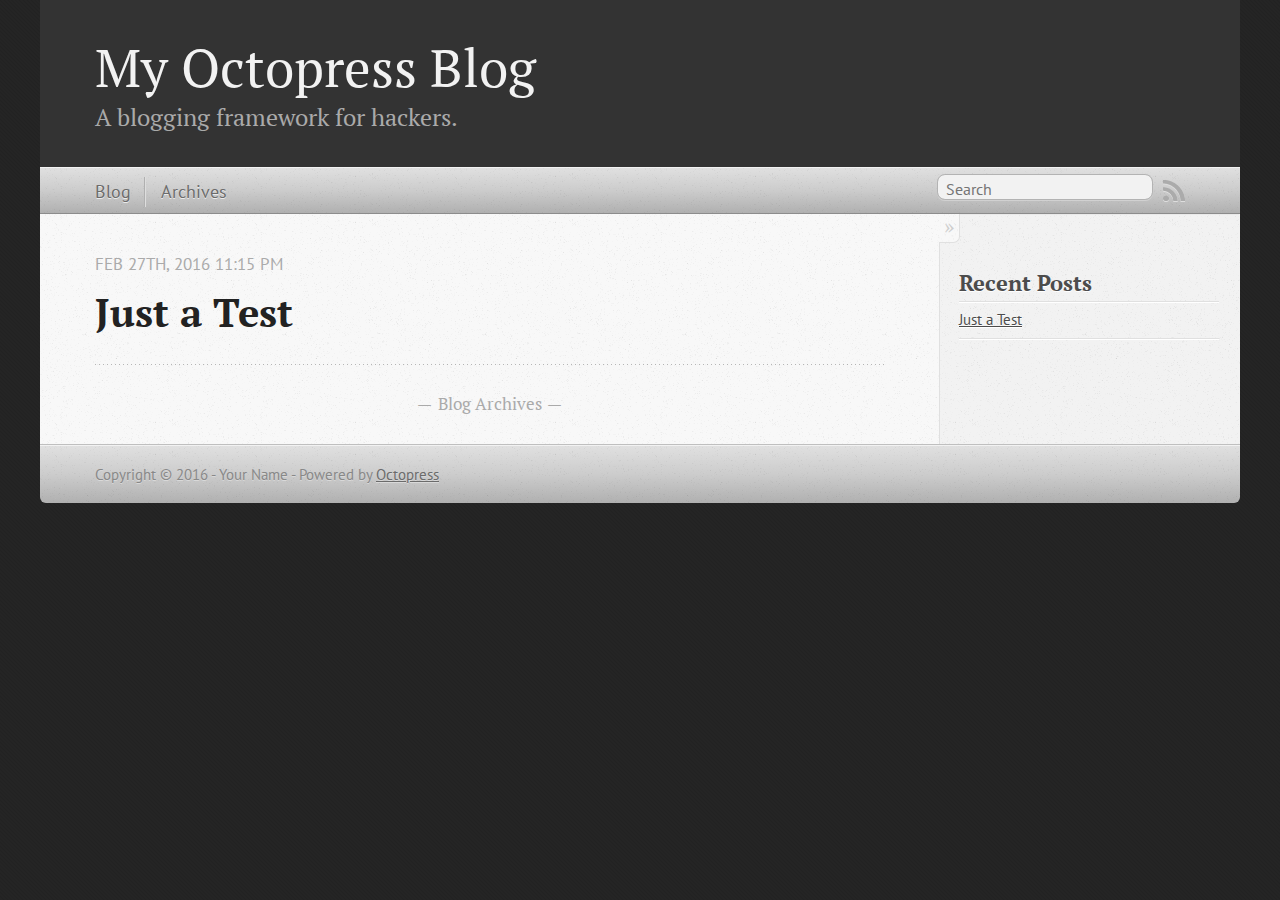
<file: index.html>
<!DOCTYPE html>
<!--[if IEMobile 7 ]><html class="no-js iem7"><![endif]-->
<!--[if lt IE 9]><html class="no-js lte-ie8"><![endif]-->
<!--[if (gt IE 8)|(gt IEMobile 7)|!(IEMobile)|!(IE)]><!--><html class="no-js" lang="en"><!--<![endif]-->
<head>
  <meta charset="utf-8">
  <title>My Octopress Blog</title>
  <meta name="author" content="Your Name">

  
  <meta name="description" content="
">
  

  <!-- http://t.co/dKP3o1e -->
  <meta name="HandheldFriendly" content="True">
  <meta name="MobileOptimized" content="320">
  <meta name="viewport" content="width=device-width, initial-scale=1">

  
  <link rel="canonical" href="http://404ghost99.github.io/">
  <link href="/favicon.png" rel="icon">
  <link href="/stylesheets/screen.css" media="screen, projection" rel="stylesheet" type="text/css">
  <link href="/atom.xml" rel="alternate" title="My Octopress Blog" type="application/atom+xml">
  <script src="/javascripts/modernizr-2.0.js"></script>
  <script src="//ajax.googleapis.com/ajax/libs/jquery/1.9.1/jquery.min.js"></script>
  <script>!window.jQuery && document.write(unescape('%3Cscript src="/javascripts/libs/jquery.min.js"%3E%3C/script%3E'))</script>
  <script src="/javascripts/octopress.js" type="text/javascript"></script>
  <!--Fonts from Google"s Web font directory at http://google.com/webfonts -->
<link href="//fonts.googleapis.com/css?family=PT+Serif:regular,italic,bold,bolditalic" rel="stylesheet" type="text/css">
<link href="//fonts.googleapis.com/css?family=PT+Sans:regular,italic,bold,bolditalic" rel="stylesheet" type="text/css">

  

</head>

<body   >
  <header role="banner"><hgroup>
  <h1><a href="/">My Octopress Blog</a></h1>
  
    <h2>A blogging framework for hackers.</h2>
  
</hgroup>

</header>
  <nav role="navigation"><ul class="subscription" data-subscription="rss">
  <li><a href="/atom.xml" rel="subscribe-rss" title="subscribe via RSS">RSS</a></li>
  
</ul>
  
<form action="https://www.google.com/search" method="get">
  <fieldset role="search">
    <input type="hidden" name="sitesearch" value="404ghost99.github.io">
    <input class="search" type="text" name="q" results="0" placeholder="Search"/>
  </fieldset>
</form>
  
<ul class="main-navigation">
  <li><a href="/">Blog</a></li>
  <li><a href="/blog/archives">Archives</a></li>
</ul>

</nav>
  <div id="main">
    <div id="content">
      <div class="blog-index">
  
  
  
    <article>
      
  <header>
    
      <h1 class="entry-title"><a href="/blog/2016/02/27/just-a-test/">Just a Test</a></h1>
    
    
      <p class="meta">
        




<time class='entry-date' datetime='2016-02-27T23:15:20+07:00'><span class='date'><span class='date-month'>Feb</span> <span class='date-day'>27</span><span class='date-suffix'>th</span>, <span class='date-year'>2016</span></span> <span class='time'>11:15 pm</span></time>
        
      </p>
    
  </header>


  <div class="entry-content">
</div>
  
  


    </article>
  
  <div class="pagination">
    
    <a href="/blog/archives">Blog Archives</a>
    
  </div>
</div>
<aside class="sidebar">
  
    <section>
  <h1>Recent Posts</h1>
  <ul id="recent_posts">
    
      <li class="post">
        <a href="/blog/2016/02/27/just-a-test/">Just a Test</a>
      </li>
    
  </ul>
</section>





  
</aside>

    </div>
  </div>
  <footer role="contentinfo"><p>
  Copyright &copy; 2016 - Your Name -
  <span class="credit">Powered by <a href="http://octopress.org">Octopress</a></span>
</p>

</footer>
  







  <script type="text/javascript">
    (function(){
      var twitterWidgets = document.createElement('script');
      twitterWidgets.type = 'text/javascript';
      twitterWidgets.async = true;
      twitterWidgets.src = '//platform.twitter.com/widgets.js';
      document.getElementsByTagName('head')[0].appendChild(twitterWidgets);
    })();
  </script>





</body>
</html>
</file>
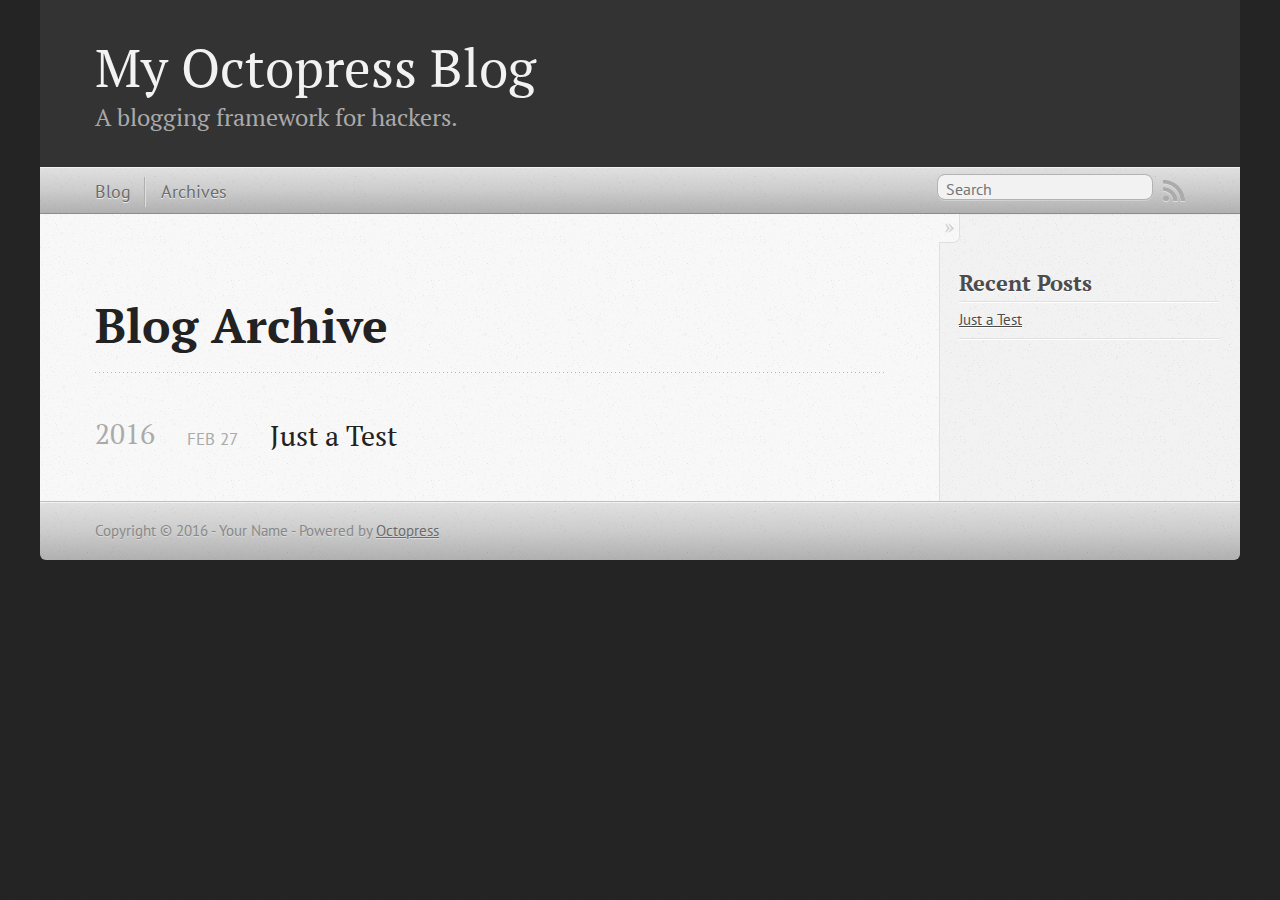
<file: blog/archives/index.html>
<!DOCTYPE html>
<!--[if IEMobile 7 ]><html class="no-js iem7"><![endif]-->
<!--[if lt IE 9]><html class="no-js lte-ie8"><![endif]-->
<!--[if (gt IE 8)|(gt IEMobile 7)|!(IEMobile)|!(IE)]><!--><html class="no-js" lang="en"><!--<![endif]-->
<head>
  <meta charset="utf-8">
  <title>Blog Archive - My Octopress Blog</title>
  <meta name="author" content="Your Name">

  
  <meta name="description" content=" Blog Archive 2016 Just a Test
Feb 27 2016 Recent Posts Just a Test ">
  

  <!-- http://t.co/dKP3o1e -->
  <meta name="HandheldFriendly" content="True">
  <meta name="MobileOptimized" content="320">
  <meta name="viewport" content="width=device-width, initial-scale=1">

  
  <link rel="canonical" href="http://404ghost99.github.io/blog/archives/">
  <link href="/favicon.png" rel="icon">
  <link href="/stylesheets/screen.css" media="screen, projection" rel="stylesheet" type="text/css">
  <link href="/atom.xml" rel="alternate" title="My Octopress Blog" type="application/atom+xml">
  <script src="/javascripts/modernizr-2.0.js"></script>
  <script src="//ajax.googleapis.com/ajax/libs/jquery/1.9.1/jquery.min.js"></script>
  <script>!window.jQuery && document.write(unescape('%3Cscript src="/javascripts/libs/jquery.min.js"%3E%3C/script%3E'))</script>
  <script src="/javascripts/octopress.js" type="text/javascript"></script>
  <!--Fonts from Google"s Web font directory at http://google.com/webfonts -->
<link href="//fonts.googleapis.com/css?family=PT+Serif:regular,italic,bold,bolditalic" rel="stylesheet" type="text/css">
<link href="//fonts.googleapis.com/css?family=PT+Sans:regular,italic,bold,bolditalic" rel="stylesheet" type="text/css">

  

</head>

<body   >
  <header role="banner"><hgroup>
  <h1><a href="/">My Octopress Blog</a></h1>
  
    <h2>A blogging framework for hackers.</h2>
  
</hgroup>

</header>
  <nav role="navigation"><ul class="subscription" data-subscription="rss">
  <li><a href="/atom.xml" rel="subscribe-rss" title="subscribe via RSS">RSS</a></li>
  
</ul>
  
<form action="https://www.google.com/search" method="get">
  <fieldset role="search">
    <input type="hidden" name="sitesearch" value="404ghost99.github.io">
    <input class="search" type="text" name="q" results="0" placeholder="Search"/>
  </fieldset>
</form>
  
<ul class="main-navigation">
  <li><a href="/">Blog</a></li>
  <li><a href="/blog/archives">Archives</a></li>
</ul>

</nav>
  <div id="main">
    <div id="content">
      <div>
<article role="article">
  
  <header>
    <h1 class="entry-title">Blog Archive</h1>
    
  </header>
  
  <div id="blog-archives">



  
  <h2>2016</h2>

<article>
  
<h1><a href="/blog/2016/02/27/just-a-test/">Just a Test</a></h1>
<time datetime="2016-02-27T23:15:20+07:00" pubdate><span class='month'>Feb</span> <span class='day'>27</span> <span class='year'>2016</span></time>


</article>

</div>

  
</article>

</div>

<aside class="sidebar">
  
    <section>
  <h1>Recent Posts</h1>
  <ul id="recent_posts">
    
      <li class="post">
        <a href="/blog/2016/02/27/just-a-test/">Just a Test</a>
      </li>
    
  </ul>
</section>





  
</aside>


    </div>
  </div>
  <footer role="contentinfo"><p>
  Copyright &copy; 2016 - Your Name -
  <span class="credit">Powered by <a href="http://octopress.org">Octopress</a></span>
</p>

</footer>
  







  <script type="text/javascript">
    (function(){
      var twitterWidgets = document.createElement('script');
      twitterWidgets.type = 'text/javascript';
      twitterWidgets.async = true;
      twitterWidgets.src = '//platform.twitter.com/widgets.js';
      document.getElementsByTagName('head')[0].appendChild(twitterWidgets);
    })();
  </script>





</body>
</html>
</file>
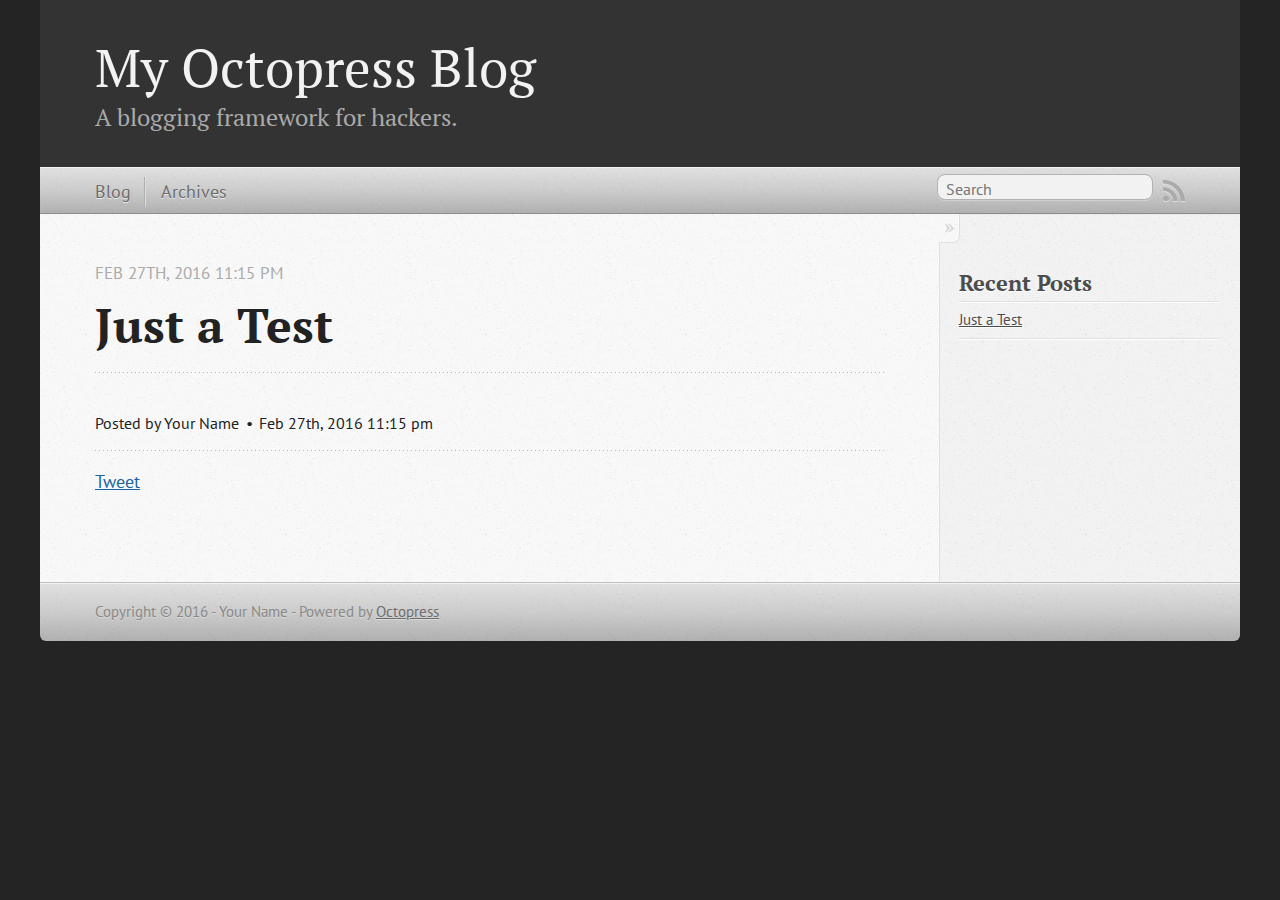
<file: blog/2016/02/27/just-a-test/index.html>
<!DOCTYPE html>
<!--[if IEMobile 7 ]><html class="no-js iem7"><![endif]-->
<!--[if lt IE 9]><html class="no-js lte-ie8"><![endif]-->
<!--[if (gt IE 8)|(gt IEMobile 7)|!(IEMobile)|!(IE)]><!--><html class="no-js" lang="en"><!--<![endif]-->
<head>
  <meta charset="utf-8">
  <title>Just a Test - My Octopress Blog</title>
  <meta name="author" content="Your Name">

  
  <meta name="description" content="
">
  

  <!-- http://t.co/dKP3o1e -->
  <meta name="HandheldFriendly" content="True">
  <meta name="MobileOptimized" content="320">
  <meta name="viewport" content="width=device-width, initial-scale=1">

  
  <link rel="canonical" href="http://404ghost99.github.io/blog/2016/02/27/just-a-test/">
  <link href="/favicon.png" rel="icon">
  <link href="/stylesheets/screen.css" media="screen, projection" rel="stylesheet" type="text/css">
  <link href="/atom.xml" rel="alternate" title="My Octopress Blog" type="application/atom+xml">
  <script src="/javascripts/modernizr-2.0.js"></script>
  <script src="//ajax.googleapis.com/ajax/libs/jquery/1.9.1/jquery.min.js"></script>
  <script>!window.jQuery && document.write(unescape('%3Cscript src="/javascripts/libs/jquery.min.js"%3E%3C/script%3E'))</script>
  <script src="/javascripts/octopress.js" type="text/javascript"></script>
  <!--Fonts from Google"s Web font directory at http://google.com/webfonts -->
<link href="//fonts.googleapis.com/css?family=PT+Serif:regular,italic,bold,bolditalic" rel="stylesheet" type="text/css">
<link href="//fonts.googleapis.com/css?family=PT+Sans:regular,italic,bold,bolditalic" rel="stylesheet" type="text/css">

  

</head>

<body   >
  <header role="banner"><hgroup>
  <h1><a href="/">My Octopress Blog</a></h1>
  
    <h2>A blogging framework for hackers.</h2>
  
</hgroup>

</header>
  <nav role="navigation"><ul class="subscription" data-subscription="rss">
  <li><a href="/atom.xml" rel="subscribe-rss" title="subscribe via RSS">RSS</a></li>
  
</ul>
  
<form action="https://www.google.com/search" method="get">
  <fieldset role="search">
    <input type="hidden" name="sitesearch" value="404ghost99.github.io">
    <input class="search" type="text" name="q" results="0" placeholder="Search"/>
  </fieldset>
</form>
  
<ul class="main-navigation">
  <li><a href="/">Blog</a></li>
  <li><a href="/blog/archives">Archives</a></li>
</ul>

</nav>
  <div id="main">
    <div id="content">
      <div>
<article class="hentry" role="article">
  
  <header>
    
      <h1 class="entry-title">Just a Test</h1>
    
    
      <p class="meta">
        




<time class='entry-date' datetime='2016-02-27T23:15:20+07:00'><span class='date'><span class='date-month'>Feb</span> <span class='date-day'>27</span><span class='date-suffix'>th</span>, <span class='date-year'>2016</span></span> <span class='time'>11:15 pm</span></time>
        
      </p>
    
  </header>


<div class="entry-content">
</div>


  <footer>
    <p class="meta">
      
  

<span class="byline author vcard">Posted by <span class="fn">Your Name</span></span>

      




<time class='entry-date' datetime='2016-02-27T23:15:20+07:00'><span class='date'><span class='date-month'>Feb</span> <span class='date-day'>27</span><span class='date-suffix'>th</span>, <span class='date-year'>2016</span></span> <span class='time'>11:15 pm</span></time>
      


    </p>
    
      <div class="sharing">
  
  <a href="//twitter.com/share" class="twitter-share-button" data-url="http://404ghost99.github.io/blog/2016/02/27/just-a-test/" data-via="" data-counturl="http://404ghost99.github.io/blog/2016/02/27/just-a-test/" >Tweet</a>
  
  
  
</div>

    
    <p class="meta">
      
      
    </p>
  </footer>
</article>

</div>

<aside class="sidebar">
  
    <section>
  <h1>Recent Posts</h1>
  <ul id="recent_posts">
    
      <li class="post">
        <a href="/blog/2016/02/27/just-a-test/">Just a Test</a>
      </li>
    
  </ul>
</section>





  
</aside>


    </div>
  </div>
  <footer role="contentinfo"><p>
  Copyright &copy; 2016 - Your Name -
  <span class="credit">Powered by <a href="http://octopress.org">Octopress</a></span>
</p>

</footer>
  







  <script type="text/javascript">
    (function(){
      var twitterWidgets = document.createElement('script');
      twitterWidgets.type = 'text/javascript';
      twitterWidgets.async = true;
      twitterWidgets.src = '//platform.twitter.com/widgets.js';
      document.getElementsByTagName('head')[0].appendChild(twitterWidgets);
    })();
  </script>





</body>
</html>
</file>
<file: stylesheets/screen.css>
html,body,div,span,applet,object,iframe,h1,h2,h3,h4,h5,h6,p,blockquote,pre,a,abbr,acronym,address,big,cite,code,del,dfn,em,img,ins,kbd,q,s,samp,small,strike,strong,sub,sup,tt,var,b,u,i,center,dl,dt,dd,ol,ul,li,fieldset,form,label,legend,table,caption,tbody,tfoot,thead,tr,th,td,article,aside,canvas,details,embed,figure,figcaption,footer,header,hgroup,menu,nav,output,ruby,section,summary,time,mark,audio,video{margin:0;padding:0;border:0;font:inherit;font-size:100%;vertical-align:baseline}html{line-height:1}ol,ul{list-style:none}table{border-collapse:collapse;border-spacing:0}caption,th,td{text-align:left;font-weight:normal;vertical-align:middle}q,blockquote{quotes:none}q:before,q:after,blockquote:before,blockquote:after{content:"";content:none}a img{border:none}article,aside,details,figcaption,figure,footer,header,hgroup,main,menu,nav,section,summary{display:block}a{color:#1863a1}a:visited{color:#751590}a:focus{color:#0181eb}a:hover{color:#0181eb}a:active{color:#01579f}aside.sidebar a{color:#222}aside.sidebar a:focus{color:#0181eb}aside.sidebar a:hover{color:#0181eb}aside.sidebar a:active{color:#01579f}a{-moz-transition:color .3s;-o-transition:color .3s;-webkit-transition:color .3s;transition:color .3s}html{background:#252525 url('/images/line-tile.png?1456584516') top left}body>div{background:#f2f2f2 url('/images/noise.png?1456584516') top left;border-bottom:1px solid #bfbfbf}body>div>div{background:#f8f8f8 url('/images/noise.png?1456584516') top left;border-right:1px solid #e0e0e0}.heading,body>header h1,h1,h2,h3,h4,h5,h6{font-family:"PT Serif","Georgia","Helvetica Neue",Arial,sans-serif}.sans,body>header h2,article header p.meta,article>footer,#content .blog-index footer,html .gist .gist-file .gist-meta,#blog-archives a.category,#blog-archives time,aside.sidebar section,body>footer{font-family:"PT Sans","Helvetica Neue",Arial,sans-serif}.serif,body,#content .blog-index a[rel=full-article]{font-family:"PT Serif",Georgia,Times,"Times New Roman",serif}.mono,pre,code,tt,p code,li code{font-family:Menlo,Monaco,"Andale Mono","lucida console","Courier New",monospace}body>header h1{font-size:2.2em;font-family:"PT Serif","Georgia","Helvetica Neue",Arial,sans-serif;font-weight:normal;line-height:1.2em;margin-bottom:0.6667em}body>header h2{font-family:"PT Serif","Georgia","Helvetica Neue",Arial,sans-serif}body{line-height:1.5em;color:#222}h1{font-size:2.2em;line-height:1.2em}@media only screen and (min-width: 992px){body{font-size:1.15em}h1{font-size:2.6em;line-height:1.2em}}h1,h2,h3,h4,h5,h6{text-rendering:optimizelegibility;margin-bottom:1em;font-weight:bold}h2,section h1{font-size:1.5em}h3,section h2,section section h1{font-size:1.3em}h4,section h3,section section h2,section section section h1{font-size:1em}h5,section h4,section section h3{font-size:.9em}h6,section h5,section section h4,section section section h3{font-size:.8em}p,article blockquote,ul,ol{margin-bottom:1.5em}ul{list-style-type:disc}ul ul{list-style-type:circle;margin-bottom:0px}ul ul ul{list-style-type:square;margin-bottom:0px}ol{list-style-type:decimal}ol ol{list-style-type:lower-alpha;margin-bottom:0px}ol ol ol{list-style-type:lower-roman;margin-bottom:0px}ul,ul ul,ul ol,ol,ol ul,ol ol{margin-left:1.3em}ul ul,ul ol,ol ul,ol ol{margin-bottom:0em}strong{font-weight:bold}em{font-style:italic}sup,sub{font-size:0.75em;position:relative;display:inline-block;padding:0 .2em;line-height:.8em}sup{top:-.5em}sub{bottom:-.5em}a[rev='footnote']{font-size:.75em;padding:0 .3em;line-height:1}q{font-style:italic}q:before{content:"\201C"}q:after{content:"\201D"}em,dfn{font-style:italic}strong,dfn{font-weight:bold}del,s{text-decoration:line-through}abbr,acronym{border-bottom:1px dotted;cursor:help}hr{margin-bottom:0.2em}small{font-size:.8em}big{font-size:1.2em}article blockquote{font-style:italic;position:relative;font-size:1.2em;line-height:1.5em;padding-left:1em;border-left:4px solid rgba(170,170,170,0.5)}article blockquote cite{font-style:italic}article blockquote cite a{color:#aaa !important;word-wrap:break-word}article blockquote cite:before{content:'\2014';padding-right:.3em;padding-left:.3em;color:#aaa}@media only screen and (min-width: 992px){article blockquote{padding-left:1.5em;border-left-width:4px}}.pullquote-right:before,.pullquote-left:before{padding:0;border:none;content:attr(data-pullquote);float:right;width:45%;margin:.5em 0 1em 1.5em;position:relative;top:7px;font-size:1.4em;line-height:1.45em}.pullquote-left:before{float:left;margin:.5em 1.5em 1em 0}.force-wrap,article a,aside.sidebar a{white-space:-moz-pre-wrap;white-space:-pre-wrap;white-space:-o-pre-wrap;white-space:pre-wrap;word-wrap:break-word}.group,body>header,body>nav,body>footer,body #content>article,body #content>div>article,body #content>div>section,body div.pagination,aside.sidebar,#main,#content,.sidebar{*zoom:1}.group:after,body>header:after,body>nav:after,body>footer:after,body #content>article:after,body #content>div>article:after,body #content>div>section:after,body div.pagination:after,#main:after,#content:after,.sidebar:after{content:"";display:table;clear:both}body{-webkit-text-size-adjust:none;max-width:1200px;position:relative;margin:0 auto}body>header,body>nav,body>footer,body #content>article,body #content>div>article,body #content>div>section{padding-left:18px;padding-right:18px}@media only screen and (min-width: 480px){body>header,body>nav,body>footer,body #content>article,body #content>div>article,body #content>div>section{padding-left:25px;padding-right:25px}}@media only screen and (min-width: 768px){body>header,body>nav,body>footer,body #content>article,body #content>div>article,body #content>div>section{padding-left:35px;padding-right:35px}}@media only screen and (min-width: 992px){body>header,body>nav,body>footer,body #content>article,body #content>div>article,body #content>div>section{padding-left:55px;padding-right:55px}}body div.pagination{margin-left:18px;margin-right:18px}@media only screen and (min-width: 480px){body div.pagination{margin-left:25px;margin-right:25px}}@media only screen and (min-width: 768px){body div.pagination{margin-left:35px;margin-right:35px}}@media only screen and (min-width: 992px){body div.pagination{margin-left:55px;margin-right:55px}}body>header{font-size:1em;padding-top:1.5em;padding-bottom:1.5em}#content{overflow:hidden}#content>div,#content>article{width:100%}aside.sidebar{float:none;padding:0 18px 1px;background-color:#f7f7f7;border-top:1px solid #e0e0e0}.flex-content,article img,article video,article .flash-video,aside.sidebar img{max-width:100%;height:auto}.basic-alignment.left,article img.left,article video.left,article .left.flash-video,aside.sidebar img.left{float:left;margin-right:1.5em}.basic-alignment.right,article img.right,article video.right,article .right.flash-video,aside.sidebar img.right{float:right;margin-left:1.5em}.basic-alignment.center,article img.center,article video.center,article .center.flash-video,aside.sidebar img.center{display:block;margin:0 auto 1.5em}.basic-alignment.left,article img.left,article video.left,article .left.flash-video,aside.sidebar img.left,.basic-alignment.right,article img.right,article video.right,article .right.flash-video,aside.sidebar img.right{margin-bottom:.8em}.toggle-sidebar,.no-sidebar .toggle-sidebar{display:none}@media only screen and (min-width: 750px){body.sidebar-footer aside.sidebar{float:none;width:auto;clear:left;margin:0;padding:0 35px 1px;background-color:#f7f7f7;border-top:1px solid #eaeaea}body.sidebar-footer aside.sidebar section.odd,body.sidebar-footer aside.sidebar section.even{float:left;width:48%}body.sidebar-footer aside.sidebar section.odd{margin-left:0}body.sidebar-footer aside.sidebar section.even{margin-left:4%}body.sidebar-footer aside.sidebar.thirds section{width:30%;margin-left:5%}body.sidebar-footer aside.sidebar.thirds section.first{margin-left:0;clear:both}}body.sidebar-footer #content{margin-right:0px}body.sidebar-footer .toggle-sidebar{display:none}@media only screen and (min-width: 550px){body>header{font-size:1em}}@media only screen and (min-width: 750px){aside.sidebar{float:none;width:auto;clear:left;margin:0;padding:0 35px 1px;background-color:#f7f7f7;border-top:1px solid #eaeaea}aside.sidebar section.odd,aside.sidebar section.even{float:left;width:48%}aside.sidebar section.odd{margin-left:0}aside.sidebar section.even{margin-left:4%}aside.sidebar.thirds section{width:30%;margin-left:5%}aside.sidebar.thirds section.first{margin-left:0;clear:both}}@media only screen and (min-width: 768px){body{-webkit-text-size-adjust:auto}body>header{font-size:1.2em}#main{padding:0;margin:0 auto}#content{overflow:visible;margin-right:240px;position:relative}.no-sidebar #content{margin-right:0;border-right:0}.collapse-sidebar #content{margin-right:20px}#content>div,#content>article{padding-top:17.5px;padding-bottom:17.5px;float:left}aside.sidebar{width:210px;padding:0 15px 15px;background:none;clear:none;float:left;margin:0 -100% 0 0}aside.sidebar section{width:auto;margin-left:0}aside.sidebar section.odd,aside.sidebar section.even{float:none;width:auto;margin-left:0}.collapse-sidebar aside.sidebar{float:none;width:auto;clear:left;margin:0;padding:0 35px 1px;background-color:#f7f7f7;border-top:1px solid #eaeaea}.collapse-sidebar aside.sidebar section.odd,.collapse-sidebar aside.sidebar section.even{float:left;width:48%}.collapse-sidebar aside.sidebar section.odd{margin-left:0}.collapse-sidebar aside.sidebar section.even{margin-left:4%}.collapse-sidebar aside.sidebar.thirds section{width:30%;margin-left:5%}.collapse-sidebar aside.sidebar.thirds section.first{margin-left:0;clear:both}}@media only screen and (min-width: 992px){body>header{font-size:1.3em}#content{margin-right:300px}#content>div,#content>article{padding-top:27.5px;padding-bottom:27.5px}aside.sidebar{width:260px;padding:1.2em 20px 20px}.collapse-sidebar aside.sidebar{padding-left:55px;padding-right:55px}}@media only screen and (min-width: 768px){ul,ol{margin-left:0}}body>header{background:#333}body>header h1{display:inline-block;margin:0}body>header h1 a,body>header h1 a:visited,body>header h1 a:hover{color:#f2f2f2;text-decoration:none}body>header h2{margin:.2em 0 0;font-size:1em;color:#aaa;font-weight:normal}body>nav{position:relative;background-color:#ccc;background:url('/images/noise.png?1456584516'),url('[data-uri]');background:url('/images/noise.png?1456584516'),-webkit-gradient(linear, 50% 0%, 50% 100%, color-stop(0%, #e0e0e0),color-stop(50%, #cccccc),color-stop(100%, #b0b0b0));background:url('/images/noise.png?1456584516'),-moz-linear-gradient(#e0e0e0,#cccccc,#b0b0b0);background:url('/images/noise.png?1456584516'),-webkit-linear-gradient(#e0e0e0,#cccccc,#b0b0b0);background:url('/images/noise.png?1456584516'),linear-gradient(#e0e0e0,#cccccc,#b0b0b0);border-top:1px solid #f2f2f2;border-bottom:1px solid #8c8c8c;padding-top:.35em;padding-bottom:.35em}body>nav form{-moz-background-clip:padding;-o-background-clip:padding-box;-webkit-background-clip:padding;background-clip:padding-box;margin:0;padding:0}body>nav form .search{padding:.3em .5em 0;font-size:.85em;font-family:"PT Sans","Helvetica Neue",Arial,sans-serif;line-height:1.1em;width:95%;-moz-border-radius:.5em;-webkit-border-radius:.5em;border-radius:.5em;-moz-background-clip:padding;-o-background-clip:padding-box;-webkit-background-clip:padding;background-clip:padding-box;-moz-box-shadow:#d1d1d1 0 1px;-webkit-box-shadow:#d1d1d1 0 1px;box-shadow:#d1d1d1 0 1px;background-color:#f2f2f2;border:1px solid #b3b3b3;color:#888}body>nav form .search:focus{color:#444;border-color:#80b1df;-moz-box-shadow:#80b1df 0 0 4px,#80b1df 0 0 3px inset;-webkit-box-shadow:#80b1df 0 0 4px,#80b1df 0 0 3px inset;box-shadow:#80b1df 0 0 4px,#80b1df 0 0 3px inset;background-color:#fff;outline:none}body>nav fieldset[role=search]{float:right;width:48%}body>nav fieldset.mobile-nav{float:left;width:48%}body>nav fieldset.mobile-nav select{width:100%;font-size:.8em;border:1px solid #888}body>nav ul{display:none}@media only screen and (min-width: 550px){body>nav{font-size:.9em}body>nav ul{margin:0;padding:0;border:0;overflow:hidden;*zoom:1;float:left;display:block;padding-top:.15em}body>nav ul li{list-style-image:none;list-style-type:none;margin-left:0;white-space:nowrap;float:left;padding-left:0;padding-right:0}body>nav ul li:first-child{padding-left:0}body>nav ul li:last-child{padding-right:0}body>nav ul li.last{padding-right:0}body>nav ul.subscription{margin-left:.8em;float:right}body>nav ul.subscription li:last-child a{padding-right:0}body>nav ul li{margin:0}body>nav a{color:#6b6b6b;font-family:"PT Sans","Helvetica Neue",Arial,sans-serif;text-shadow:#ebebeb 0 1px;float:left;text-decoration:none;font-size:1.1em;padding:.1em 0;line-height:1.5em}body>nav a:visited{color:#6b6b6b}body>nav a:hover{color:#2b2b2b}body>nav li+li{border-left:1px solid #b0b0b0;margin-left:.8em}body>nav li+li a{padding-left:.8em;border-left:1px solid #dedede}body>nav form{float:right;text-align:left;padding-left:.8em;width:175px}body>nav form .search{width:93%;font-size:.95em;line-height:1.2em}body>nav ul[data-subscription$=email]+form{width:97px}body>nav ul[data-subscription$=email]+form .search{width:91%}body>nav fieldset.mobile-nav{display:none}body>nav fieldset[role=search]{width:99%}}@media only screen and (min-width: 992px){body>nav form{width:215px}body>nav ul[data-subscription$=email]+form{width:147px}}.no-placeholder body>nav .search{background:#f2f2f2 url('/images/search.png?1456584516') 0.3em 0.25em no-repeat;text-indent:1.3em}@media only screen and (min-width: 550px){.maskImage body>nav ul[data-subscription$=email]+form{width:123px}}@media only screen and (min-width: 992px){.maskImage body>nav ul[data-subscription$=email]+form{width:173px}}.maskImage ul.subscription{position:relative;top:.2em}.maskImage ul.subscription li,.maskImage ul.subscription a{border:0;padding:0}.maskImage a[rel=subscribe-rss]{position:relative;top:0px;text-indent:-999999em;background-color:#dedede;border:0;padding:0}.maskImage a[rel=subscribe-rss],.maskImage a[rel=subscribe-rss]:after{-webkit-mask-image:url('/images/rss.png?1456584516');-moz-mask-image:url('/images/rss.png?1456584516');-ms-mask-image:url('/images/rss.png?1456584516');-o-mask-image:url('/images/rss.png?1456584516');mask-image:url('/images/rss.png?1456584516');-webkit-mask-repeat:no-repeat;-moz-mask-repeat:no-repeat;-ms-mask-repeat:no-repeat;-o-mask-repeat:no-repeat;mask-repeat:no-repeat;width:22px;height:22px}.maskImage a[rel=subscribe-rss]:after{content:"";position:absolute;top:-1px;left:0;background-color:#ababab}.maskImage a[rel=subscribe-rss]:hover:after{background-color:#9e9e9e}.maskImage a[rel=subscribe-email]{position:relative;top:0px;text-indent:-999999em;background-color:#dedede;border:0;padding:0}.maskImage a[rel=subscribe-email],.maskImage a[rel=subscribe-email]:after{-webkit-mask-image:url('/images/email.png?1456584516');-moz-mask-image:url('/images/email.png?1456584516');-ms-mask-image:url('/images/email.png?1456584516');-o-mask-image:url('/images/email.png?1456584516');mask-image:url('/images/email.png?1456584516');-webkit-mask-repeat:no-repeat;-moz-mask-repeat:no-repeat;-ms-mask-repeat:no-repeat;-o-mask-repeat:no-repeat;mask-repeat:no-repeat;width:28px;height:22px}.maskImage a[rel=subscribe-email]:after{content:"";position:absolute;top:-1px;left:0;background-color:#ababab}.maskImage a[rel=subscribe-email]:hover:after{background-color:#9e9e9e}article{padding-top:1em}article header{position:relative;padding-top:2em;padding-bottom:1em;margin-bottom:1em;background:url('[data-uri]') bottom left repeat-x}article header h1{margin:0}article header h1 a{text-decoration:none}article header h1 a:hover{text-decoration:underline}article header p{font-size:.9em;color:#aaa;margin:0}article header p.meta{text-transform:uppercase;position:absolute;top:0}@media only screen and (min-width: 768px){article header{margin-bottom:1.5em;padding-bottom:1em;background:url('[data-uri]') bottom left repeat-x}}article h2{padding-top:0.8em;background:url('[data-uri]') top left repeat-x}.entry-content article h2:first-child,article header+h2{padding-top:0}article h2:first-child,article header+h2{background:none}article .feature{padding-top:.5em;margin-bottom:1em;padding-bottom:1em;background:url('[data-uri]') bottom left repeat-x;font-size:2.0em;font-style:italic;line-height:1.3em}article img,article video,article .flash-video{-moz-border-radius:.3em;-webkit-border-radius:.3em;border-radius:.3em;-moz-box-shadow:rgba(0,0,0,0.15) 0 1px 4px;-webkit-box-shadow:rgba(0,0,0,0.15) 0 1px 4px;box-shadow:rgba(0,0,0,0.15) 0 1px 4px;-moz-box-sizing:border-box;-webkit-box-sizing:border-box;box-sizing:border-box;border:#fff 0.5em solid}article video,article .flash-video{margin:0 auto 1.5em}article video{display:block;width:100%}article .flash-video>div{position:relative;display:block;padding-bottom:56.25%;padding-top:1px;height:0;overflow:hidden}article .flash-video>div iframe,article .flash-video>div object,article .flash-video>div embed{position:absolute;top:0;left:0;width:100%;height:100%}article>footer{padding-bottom:2.5em;margin-top:2em}article>footer p.meta{margin-bottom:.8em;font-size:.85em;clear:both;overflow:hidden}.blog-index article+article{background:url('[data-uri]') top left repeat-x}#content .blog-index{padding-top:0;padding-bottom:0}#content .blog-index article{padding-top:2em}#content .blog-index article header{background:none;padding-bottom:0}#content .blog-index article h1{font-size:2.2em}#content .blog-index article h1 a{color:inherit}#content .blog-index article h1 a:hover{color:#0181eb}#content .blog-index a[rel=full-article]{background:#ebebeb;display:inline-block;padding:.4em .8em;margin-right:.5em;text-decoration:none;color:#666;-moz-transition:background-color .5s;-o-transition:background-color .5s;-webkit-transition:background-color .5s;transition:background-color .5s}#content .blog-index a[rel=full-article]:hover{background:#0181eb;text-shadow:none;color:#f8f8f8}#content .blog-index footer{margin-top:1em}.separator,article>footer .byline+time:before,article>footer time+time:before,article>footer .comments:before,article>footer .byline ~ .categories:before{content:"\2022 ";padding:0 .4em 0 .2em;display:inline-block}#content div.pagination{text-align:center;font-size:.95em;position:relative;background:url('[data-uri]') top left repeat-x;padding-top:1.5em;padding-bottom:1.5em}#content div.pagination a{text-decoration:none;color:#aaa}#content div.pagination a.prev{position:absolute;left:0}#content div.pagination a.next{position:absolute;right:0}#content div.pagination a:hover{color:#0181eb}#content div.pagination a[href*=archive]:before,#content div.pagination a[href*=archive]:after{content:'\2014';padding:0 .3em}p.meta+.sharing{padding-top:1em;padding-left:0;background:url('[data-uri]') top left repeat-x}#fb-root{display:none}.highlight,html .gist .gist-file .gist-syntax .gist-highlight{border:1px solid #05232b !important}.highlight table td.code,html .gist .gist-file .gist-syntax .gist-highlight table td.code{width:100%}.highlight .line-numbers,html .gist .gist-file .gist-syntax .highlight .line_numbers{text-align:right;font-size:13px;line-height:1.45em;background:#073642 url('/images/noise.png?1456584516') top left !important;border-right:1px solid #00232c !important;-moz-box-shadow:#083e4b -1px 0 inset;-webkit-box-shadow:#083e4b -1px 0 inset;box-shadow:#083e4b -1px 0 inset;text-shadow:#021014 0 -1px;padding:.8em !important;-moz-border-radius:0;-webkit-border-radius:0;border-radius:0}.highlight .line-numbers span,html .gist .gist-file .gist-syntax .highlight .line_numbers span{color:#586e75 !important}figure.code,.gist-file,pre{-moz-box-shadow:rgba(0,0,0,0.06) 0 0 10px;-webkit-box-shadow:rgba(0,0,0,0.06) 0 0 10px;box-shadow:rgba(0,0,0,0.06) 0 0 10px}figure.code .highlight pre,.gist-file .highlight pre,pre .highlight pre{-moz-box-shadow:none;-webkit-box-shadow:none;box-shadow:none}.gist .highlight *::-moz-selection,figure.code .highlight *::-moz-selection{background:#386774;color:inherit;text-shadow:#002b36 0 1px}.gist .highlight *::-webkit-selection,figure.code .highlight *::-webkit-selection{background:#386774;color:inherit;text-shadow:#002b36 0 1px}.gist .highlight *::selection,figure.code .highlight *::selection{background:#386774;color:inherit;text-shadow:#002b36 0 1px}html .gist .gist-file{margin-bottom:1.8em;position:relative;border:none;padding-top:26px !important}html .gist .gist-file .highlight{margin-bottom:0}html .gist .gist-file .gist-syntax{border-bottom:0 !important;background:none !important}html .gist .gist-file .gist-syntax .gist-highlight{background:#002b36 !important}html .gist .gist-file .gist-syntax .highlight pre{padding:0}html .gist .gist-file .gist-meta{padding:.6em 0.8em;border:1px solid #083e4b !important;color:#586e75;font-size:.7em !important;background:#073642 url('/images/noise.png?1456584516') top left;line-height:1.5em}html .gist .gist-file .gist-meta a{color:#76888b !important;text-decoration:none}html .gist .gist-file .gist-meta a:hover,html .gist .gist-file .gist-meta a:focus{text-decoration:underline}html .gist .gist-file .gist-meta a:hover{color:#93a1a1 !important}html .gist .gist-file .gist-meta a[href*='#file']{position:absolute;top:0;left:0;right:-10px;color:#474747 !important}html .gist .gist-file .gist-meta a[href*='#file']:hover{color:#1863a1 !important}html .gist .gist-file .gist-meta a[href*=raw]{top:.4em}pre{background:#002b36 url('/images/noise.png?1456584516') top left;-moz-border-radius:.4em;-webkit-border-radius:.4em;border-radius:.4em;border:1px solid #05232b;line-height:1.45em;font-size:13px;margin-bottom:2.1em;padding:.8em 1em;color:#93a1a1;overflow:auto}h3.filename+pre{-moz-border-radius-topleft:0px;-webkit-border-top-left-radius:0px;border-top-left-radius:0px;-moz-border-radius-topright:0px;-webkit-border-top-right-radius:0px;border-top-right-radius:0px}p code,li code{display:inline-block;white-space:no-wrap;background:#fff;font-size:.8em;line-height:1.5em;color:#555;border:1px solid #ddd;-moz-border-radius:.4em;-webkit-border-radius:.4em;border-radius:.4em;padding:0 .3em;margin:-1px 0}p pre code,li pre code{font-size:1em !important;background:none;border:none}.pre-code,html .gist .gist-file .gist-syntax .highlight pre,.highlight code{font-family:Menlo,Monaco,"Andale Mono","lucida console","Courier New",monospace !important;overflow:scroll;overflow-y:hidden;display:block;padding:.8em;overflow-x:auto;line-height:1.45em;background:#002b36 url('/images/noise.png?1456584516') top left !important;color:#93a1a1 !important}.pre-code span,html .gist .gist-file .gist-syntax .highlight pre span,.highlight code span{color:#93a1a1 !important}.pre-code span,html .gist .gist-file .gist-syntax .highlight pre span,.highlight code span{font-style:normal !important;font-weight:normal !important}.pre-code .c,html .gist .gist-file .gist-syntax .highlight pre .c,.highlight code .c{color:#586e75 !important;font-style:italic !important}.pre-code .cm,html .gist .gist-file .gist-syntax .highlight pre .cm,.highlight code .cm{color:#586e75 !important;font-style:italic !important}.pre-code .cp,html .gist .gist-file .gist-syntax .highlight pre .cp,.highlight code .cp{color:#586e75 !important;font-style:italic !important}.pre-code .c1,html .gist .gist-file .gist-syntax .highlight pre .c1,.highlight code .c1{color:#586e75 !important;font-style:italic !important}.pre-code .cs,html .gist .gist-file .gist-syntax .highlight pre .cs,.highlight code .cs{color:#586e75 !important;font-weight:bold !important;font-style:italic !important}.pre-code .err,html .gist .gist-file .gist-syntax .highlight pre .err,.highlight code .err{color:#dc322f !important;background:none !important}.pre-code .k,html .gist .gist-file .gist-syntax .highlight pre .k,.highlight code .k{color:#cb4b16 !important}.pre-code .o,html .gist .gist-file .gist-syntax .highlight pre .o,.highlight code .o{color:#93a1a1 !important;font-weight:bold !important}.pre-code .p,html .gist .gist-file .gist-syntax .highlight pre .p,.highlight code .p{color:#93a1a1 !important}.pre-code .ow,html .gist .gist-file .gist-syntax .highlight pre .ow,.highlight code .ow{color:#2aa198 !important;font-weight:bold !important}.pre-code .gd,html .gist .gist-file .gist-syntax .highlight pre .gd,.highlight code .gd{color:#93a1a1 !important;background-color:#372d34 !important;display:inline-block}.pre-code .gd .x,html .gist .gist-file .gist-syntax .highlight pre .gd .x,.highlight code .gd .x{color:#93a1a1 !important;background-color:#4d2d34 !important;display:inline-block}.pre-code .ge,html .gist .gist-file .gist-syntax .highlight pre .ge,.highlight code .ge{color:#93a1a1 !important;font-style:italic !important}.pre-code .gh,html .gist .gist-file .gist-syntax .highlight pre .gh,.highlight code .gh{color:#586e75 !important}.pre-code .gi,html .gist .gist-file .gist-syntax .highlight pre .gi,.highlight code .gi{color:#93a1a1 !important;background-color:#1b412b !important;display:inline-block}.pre-code .gi .x,html .gist .gist-file .gist-syntax .highlight pre .gi .x,.highlight code .gi .x{color:#93a1a1 !important;background-color:#355720 !important;display:inline-block}.pre-code .gs,html .gist .gist-file .gist-syntax .highlight pre .gs,.highlight code .gs{color:#93a1a1 !important;font-weight:bold !important}.pre-code .gu,html .gist .gist-file .gist-syntax .highlight pre .gu,.highlight code .gu{color:#6c71c4 !important}.pre-code .kc,html .gist .gist-file .gist-syntax .highlight pre .kc,.highlight code .kc{color:#859900 !important;font-weight:bold !important}.pre-code .kd,html .gist .gist-file .gist-syntax .highlight pre .kd,.highlight code .kd{color:#268bd2 !important}.pre-code .kp,html .gist .gist-file .gist-syntax .highlight pre .kp,.highlight code .kp{color:#cb4b16 !important;font-weight:bold !important}.pre-code .kr,html .gist .gist-file .gist-syntax .highlight pre .kr,.highlight code .kr{color:#d33682 !important;font-weight:bold !important}.pre-code .kt,html .gist .gist-file .gist-syntax .highlight pre .kt,.highlight code .kt{color:#2aa198 !important}.pre-code .n,html .gist .gist-file .gist-syntax .highlight pre .n,.highlight code .n{color:#268bd2 !important}.pre-code .na,html .gist .gist-file .gist-syntax .highlight pre .na,.highlight code .na{color:#268bd2 !important}.pre-code .nb,html .gist .gist-file .gist-syntax .highlight pre .nb,.highlight code .nb{color:#859900 !important}.pre-code .nc,html .gist .gist-file .gist-syntax .highlight pre .nc,.highlight code .nc{color:#d33682 !important}.pre-code .no,html .gist .gist-file .gist-syntax .highlight pre .no,.highlight code .no{color:#b58900 !important}.pre-code .nl,html .gist .gist-file .gist-syntax .highlight pre .nl,.highlight code .nl{color:#859900 !important}.pre-code .ne,html .gist .gist-file .gist-syntax .highlight pre .ne,.highlight code .ne{color:#268bd2 !important;font-weight:bold !important}.pre-code .nf,html .gist .gist-file .gist-syntax .highlight pre .nf,.highlight code .nf{color:#268bd2 !important;font-weight:bold !important}.pre-code .nn,html .gist .gist-file .gist-syntax .highlight pre .nn,.highlight code .nn{color:#b58900 !important}.pre-code .nt,html .gist .gist-file .gist-syntax .highlight pre .nt,.highlight code .nt{color:#268bd2 !important;font-weight:bold !important}.pre-code .nx,html .gist .gist-file .gist-syntax .highlight pre .nx,.highlight code .nx{color:#b58900 !important}.pre-code .vg,html .gist .gist-file .gist-syntax .highlight pre .vg,.highlight code .vg{color:#268bd2 !important}.pre-code .vi,html .gist .gist-file .gist-syntax .highlight pre .vi,.highlight code .vi{color:#268bd2 !important}.pre-code .nv,html .gist .gist-file .gist-syntax .highlight pre .nv,.highlight code .nv{color:#268bd2 !important}.pre-code .mf,html .gist .gist-file .gist-syntax .highlight pre .mf,.highlight code .mf{color:#2aa198 !important}.pre-code .m,html .gist .gist-file .gist-syntax .highlight pre .m,.highlight code .m{color:#2aa198 !important}.pre-code .mh,html .gist .gist-file .gist-syntax .highlight pre .mh,.highlight code .mh{color:#2aa198 !important}.pre-code .mi,html .gist .gist-file .gist-syntax .highlight pre .mi,.highlight code .mi{color:#2aa198 !important}.pre-code .s,html .gist .gist-file .gist-syntax .highlight pre .s,.highlight code .s{color:#2aa198 !important}.pre-code .sd,html .gist .gist-file .gist-syntax .highlight pre .sd,.highlight code .sd{color:#2aa198 !important}.pre-code .s2,html .gist .gist-file .gist-syntax .highlight pre .s2,.highlight code .s2{color:#2aa198 !important}.pre-code .se,html .gist .gist-file .gist-syntax .highlight pre .se,.highlight code .se{color:#dc322f !important}.pre-code .si,html .gist .gist-file .gist-syntax .highlight pre .si,.highlight code .si{color:#268bd2 !important}.pre-code .sr,html .gist .gist-file .gist-syntax .highlight pre .sr,.highlight code .sr{color:#2aa198 !important}.pre-code .s1,html .gist .gist-file .gist-syntax .highlight pre .s1,.highlight code .s1{color:#2aa198 !important}.pre-code div .gd,html .gist .gist-file .gist-syntax .highlight pre div .gd,.highlight code div .gd,.pre-code div .gd .x,html .gist .gist-file .gist-syntax .highlight pre div .gd .x,.highlight code div .gd .x,.pre-code div .gi,html .gist .gist-file .gist-syntax .highlight pre div .gi,.highlight code div .gi,.pre-code div .gi .x,html .gist .gist-file .gist-syntax .highlight pre div .gi .x,.highlight code div .gi .x{display:inline-block;width:100%}.highlight,.gist-highlight{margin-bottom:1.8em;background:#002b36;overflow-y:hidden;overflow-x:auto}.highlight pre,.gist-highlight pre{background:none;-moz-border-radius:0px;-webkit-border-radius:0px;border-radius:0px;border:none;padding:0;margin-bottom:0}pre::-webkit-scrollbar,.highlight::-webkit-scrollbar,.gist-highlight::-webkit-scrollbar{height:.5em;background:rgba(255,255,255,0.15)}pre::-webkit-scrollbar-thumb:horizontal,.highlight::-webkit-scrollbar-thumb:horizontal,.gist-highlight::-webkit-scrollbar-thumb:horizontal{background:rgba(255,255,255,0.2);-webkit-border-radius:4px;border-radius:4px}.highlight code{background:#000}figure.code{background:none;padding:0;border:0;margin-bottom:1.5em}figure.code pre{margin-bottom:0}figure.code figcaption{position:relative}figure.code .highlight{margin-bottom:0}.code-title,html .gist .gist-file .gist-meta a[href*='#file'],h3.filename,figure.code figcaption{text-align:center;font-size:13px;line-height:2em;text-shadow:#cbcccc 0 1px 0;color:#474747;font-weight:normal;margin-bottom:0;-moz-border-radius-topleft:5px;-webkit-border-top-left-radius:5px;border-top-left-radius:5px;-moz-border-radius-topright:5px;-webkit-border-top-right-radius:5px;border-top-right-radius:5px;font-family:"Helvetica Neue", Arial, "Lucida Grande", "Lucida Sans Unicode", Lucida, sans-serif;background:#aaa url('/images/code_bg.png?1456584516') top repeat-x;border:1px solid #565656;border-top-color:#cbcbcb;border-left-color:#a5a5a5;border-right-color:#a5a5a5;border-bottom:0}.download-source,html .gist .gist-file .gist-meta a[href*=raw],figure.code figcaption a{position:absolute;right:.8em;text-decoration:none;color:#666 !important;z-index:1;font-size:13px;text-shadow:#cbcccc 0 1px 0;padding-left:3em}.download-source:hover,html .gist .gist-file .gist-meta a[href*=raw]:hover,figure.code figcaption a:hover,.download-source:focus,html .gist .gist-file .gist-meta a[href*=raw]:focus,figure.code figcaption a:focus{text-decoration:underline}#archive #content>div,#archive #content>div>article{padding-top:0}#blog-archives{color:#aaa}#blog-archives article{padding:1em 0 1em;position:relative;background:url('[data-uri]') bottom left repeat-x}#blog-archives article:last-child{background:none}#blog-archives article footer{padding:0;margin:0}#blog-archives h1{color:#222;margin-bottom:.3em}#blog-archives h2{display:none}#blog-archives h1{font-size:1.5em}#blog-archives h1 a{text-decoration:none;color:inherit;font-weight:normal;display:inline-block}#blog-archives h1 a:hover,#blog-archives h1 a:focus{text-decoration:underline}#blog-archives h1 a:hover{color:#0181eb}#blog-archives a.category,#blog-archives time{color:#aaa}#blog-archives .entry-content{display:none}#blog-archives time{font-size:.9em;line-height:1.2em}#blog-archives time .month,#blog-archives time .day{display:inline-block}#blog-archives time .month{text-transform:uppercase}#blog-archives p{margin-bottom:1em}#blog-archives a,#blog-archives .entry-content a{color:inherit}#blog-archives a:hover,#blog-archives .entry-content a:hover{color:#0181eb}#blog-archives a:hover{color:#0181eb}@media only screen and (min-width: 550px){#blog-archives article{margin-left:5em}#blog-archives h2{margin-bottom:.3em;font-weight:normal;display:inline-block;position:relative;top:-1px;float:left}#blog-archives h2:first-child{padding-top:.75em}#blog-archives time{position:absolute;text-align:right;left:0em;top:1.8em}#blog-archives .year{display:none}#blog-archives article{padding-left:4.5em;padding-bottom:.7em}#blog-archives a.category{line-height:1.1em}}#content>.category article{margin-left:0;padding-left:6.8em}#content>.category .year{display:inline}.side-shadow-border,aside.sidebar section h1,aside.sidebar li{-moz-box-shadow:#fff 0 1px;-webkit-box-shadow:#fff 0 1px;box-shadow:#fff 0 1px}aside.sidebar{overflow:hidden;color:#4c4c4c;text-shadow:#fff 0 1px}aside.sidebar section{font-size:.8em;line-height:1.4em;margin-bottom:1.5em}aside.sidebar section h1{margin:1.5em 0 0;padding-bottom:.2em;border-bottom:1px solid #e0e0e0}aside.sidebar section h1+p{padding-top:.4em}aside.sidebar img{-moz-border-radius:.3em;-webkit-border-radius:.3em;border-radius:.3em;-moz-box-shadow:rgba(0,0,0,0.15) 0 1px 4px;-webkit-box-shadow:rgba(0,0,0,0.15) 0 1px 4px;box-shadow:rgba(0,0,0,0.15) 0 1px 4px;-moz-box-sizing:border-box;-webkit-box-sizing:border-box;box-sizing:border-box;border:#fff 0.3em solid}aside.sidebar ul{margin-bottom:0.5em;margin-left:0}aside.sidebar li{list-style:none;padding:.5em 0;margin:0;border-bottom:1px solid #e0e0e0}aside.sidebar li p:last-child{margin-bottom:0}aside.sidebar a{color:inherit;-moz-transition:color .5s;-o-transition:color .5s;-webkit-transition:color .5s;transition:color .5s}aside.sidebar:hover a{color:#222}aside.sidebar:hover a:hover{color:#0181eb}.aside-alt-link,#pinboard_linkroll .pin-tag{color:#7f7f7f}.aside-alt-link:hover,#pinboard_linkroll .pin-tag:hover{color:#0181eb}@media only screen and (min-width: 768px){.toggle-sidebar{outline:none;position:absolute;right:-10px;top:0;bottom:0;display:inline-block;text-decoration:none;color:#cecece;width:9px;cursor:pointer}.toggle-sidebar:hover{background:#e9e9e9;background:url('[data-uri]');background:-webkit-gradient(linear, 0% 50%, 100% 50%, color-stop(0%, rgba(224,224,224,0.5)),color-stop(100%, rgba(224,224,224,0)));background:-moz-linear-gradient(left, rgba(224,224,224,0.5),rgba(224,224,224,0));background:-webkit-linear-gradient(left, rgba(224,224,224,0.5),rgba(224,224,224,0));background:linear-gradient(to right, rgba(224,224,224,0.5),rgba(224,224,224,0))}.toggle-sidebar:after{position:absolute;right:-11px;top:0;width:20px;font-size:1.2em;line-height:1.1em;padding-bottom:.15em;-moz-border-radius-bottomright:.3em;-webkit-border-bottom-right-radius:.3em;border-bottom-right-radius:.3em;text-align:center;background:#f8f8f8 url('/images/noise.png?1456584516') top left;border-bottom:1px solid #e0e0e0;border-right:1px solid #e0e0e0;content:"\00BB";text-indent:-1px}.collapse-sidebar .toggle-sidebar{text-indent:0px;right:-20px;width:19px}.collapse-sidebar .toggle-sidebar:hover{background:#e9e9e9}.collapse-sidebar .toggle-sidebar:after{border-left:1px solid #e0e0e0;text-shadow:#fff 0 1px;content:"\00AB";left:0px;right:0;text-align:center;text-indent:0;border:0;border-right-width:0;background:none}}.googleplus h1{-moz-box-shadow:none !important;-webkit-box-shadow:none !important;-o-box-shadow:none !important;box-shadow:none !important;border-bottom:0px none !important}.googleplus a{text-decoration:none;white-space:normal !important;line-height:32px}.googleplus a img{float:left;margin-right:0.5em;border:0 none}.googleplus-hidden{position:absolute;top:-1000em;left:-1000em}#pinboard_linkroll .pin-title,#pinboard_linkroll .pin-description{display:block;margin-bottom:.5em}#pinboard_linkroll .pin-tag{text-decoration:none}#pinboard_linkroll .pin-tag:hover,#pinboard_linkroll .pin-tag:focus{text-decoration:underline}#pinboard_linkroll .pin-tag:after{content:','}#pinboard_linkroll .pin-tag:last-child:after{content:''}.delicious-posts a.delicious-link{margin-bottom:.5em;display:block}.delicious-posts p{font-size:1em}body>footer{font-size:.8em;color:#888;text-shadow:#d9d9d9 0 1px;background-color:#ccc;background:url('/images/noise.png?1456584516'),url('[data-uri]');background:url('/images/noise.png?1456584516'),-webkit-gradient(linear, 50% 0%, 50% 100%, color-stop(0%, #e0e0e0),color-stop(50%, #cccccc),color-stop(100%, #b0b0b0));background:url('/images/noise.png?1456584516'),-moz-linear-gradient(#e0e0e0,#cccccc,#b0b0b0);background:url('/images/noise.png?1456584516'),-webkit-linear-gradient(#e0e0e0,#cccccc,#b0b0b0);background:url('/images/noise.png?1456584516'),linear-gradient(#e0e0e0,#cccccc,#b0b0b0);border-top:1px solid #f2f2f2;position:relative;padding-top:1em;padding-bottom:1em;margin-bottom:3em;-moz-border-radius-bottomleft:.4em;-webkit-border-bottom-left-radius:.4em;border-bottom-left-radius:.4em;-moz-border-radius-bottomright:.4em;-webkit-border-bottom-right-radius:.4em;border-bottom-right-radius:.4em;z-index:1}body>footer a{color:#6b6b6b}body>footer a:visited{color:#6b6b6b}body>footer a:hover{color:#484848}body>footer p:last-child{margin-bottom:0}
</file>
